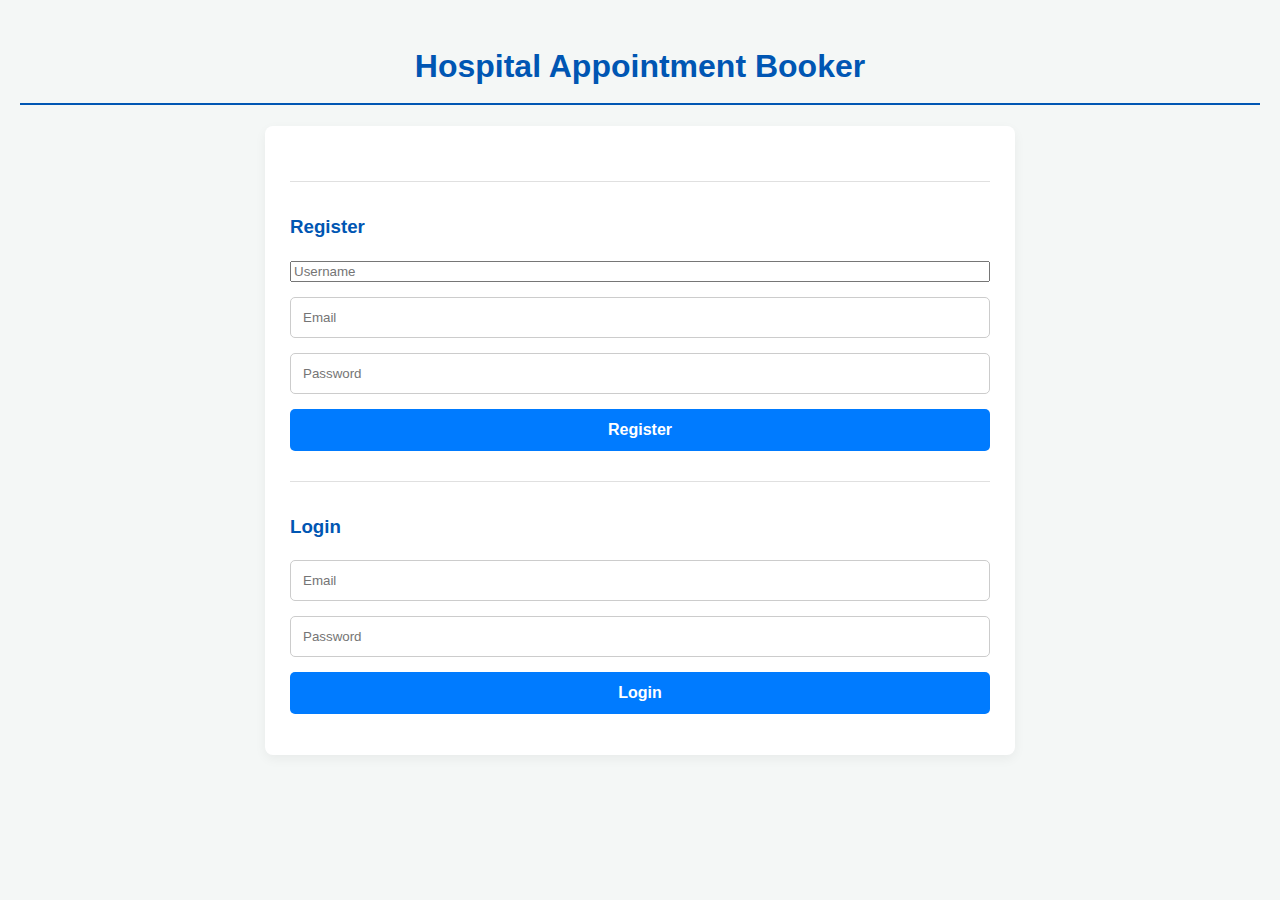
<file: index.html>
<!DOCTYPE html>
<html lang="en">
<head>
    <meta charset="UTF-8">
    <meta name="viewport" content="width=device-width, initial-scale=1.0">
    <title>Hospital Booking</title>
    <link rel="stylesheet" href="style.css">
    </head>
<body>

    <h1>Hospital Appointment Booker</h1>

    <div id="auth-section">
        <hr>
        <h3>Register</h3>
        <form id="register-form">
            <input type-="text" id="register-username" placeholder="Username" required>
            <input type="email" id="register-email" placeholder="Email" required>
            <input type="password" id="register-password" placeholder="Password" required>
            <button type="submit">Register</button>
        </form>
        <p id="register-message"></p>

        <hr>
        <h3>Login</h3>
        <form id="login-form">
            <input type="email" id="login-email" placeholder="Email" required>
            <input type="password" id="login-password" placeholder="Password" required>
            <button type="submit">Login</button>
        </form>
        <p id="login-message"></p>
    </div>

    <div id="main-section" style="display: none;">
        <hr>
        <h2>Welcome, <span id="welcome-username">User</span>! <button id="logout-button">Logout</button></h2>
        
        <h3>Doctors</h3>
        <div id="doctor-list">
            </div>

        <hr>
        <h3>Book an Appointment</h3>
        <form id="booking-form">
            <label for="doctor-select">Doctor:</label>
            <select id="doctor-select" required>
                </select>
            <br>
            <label for="appointment-time">Time:</label>
            <input type="datetime-local" id="booking-time" required>
            <br>
            <button type="submit">Book Now</button>
        </form>
        <p id="booking-message"></p>

        <hr>
        <h3>My Appointments</h3>
        <div id="appointment-list">
            </div>
    </div>

    <script src="app.js"></script> </body>
</html>
</file>
<file: style.css>
/* style.css */

body {
    font-family: -apple-system, BlinkMacSystemFont, "Segoe UI", Roboto, Helvetica, Arial, sans-serif;
    line-height: 1.6;
    background-color: #f4f7f6;
    color: #333;
    margin: 0;
    padding: 20px;
}

h1, h2, h3 {
    color: #0056b3; /* A professional blue */
}

h1 {
    text-align: center;
    border-bottom: 2px solid #0056b3;
    padding-bottom: 10px;
}

/* --- Containers --- */
#auth-section,
#main-section {
    max-width: 700px;
    margin: 20px auto;
    padding: 25px;
    background-color: #ffffff;
    border-radius: 8px;
    box-shadow: 0 4px 12px rgba(0, 0, 0, 0.05);
}

hr {
    border: 0;
    height: 1px;
    background-color: #e0e0e0;
    margin: 30px 0;
}

/* --- Forms --- */
form {
    display: flex;
    flex-direction: column;
    gap: 15px; /* Adds space between form elements */
}

input[type="text"],
input[type="email"],
input[type="password"],
input[type="datetime-local"],
select {
    width: 100%;
    padding: 12px;
    border: 1px solid #ccc;
    border-radius: 5px;
    box-sizing: border-box; /* Important for padding to work correctly */
}

label {
    font-weight: bold;
    margin-top: 5px;
}

button {
    background-color: #007bff;
    color: white;
    font-size: 16px;
    font-weight: bold;
    padding: 12px 20px;
    border: none;
    border-radius: 5px;
    cursor: pointer;
    transition: background-color 0.2s;
}

button:hover {
    background-color: #0056b3;
}

#logout-button {
    background-color: #dc3545; /* Red for logout */
    float: right;
    padding: 8px 15px;
    font-size: 14px;
}

#logout-button:hover {
    background-color: #c82333;
}

/* --- Messages --- */
#register-message,
#login-message,
#booking-message {
    text-align: center;
    font-weight: bold;
    margin-top: 10px;
}

/* --- Lists --- */
#doctor-list div {
    padding: 8px;
    border-bottom: 1px solid #eee;
}

#appointment-list ul {
    list-style-type: none;
    padding-left: 0;
}

#appointment-list li {
    background-color: #f9f9f9;
    padding: 12px;
    border: 1px solid #eee;
    border-radius: 5px;
    margin-bottom: 10px;
}

/* style.css (add at the end) */

.cancel-btn {
    background-color: #dc3545; /* Red */
    padding: 5px 10px;
    font-size: 12px;
    float: right;
}

.cancel-btn:hover {
    background-color: #c82333;
}

/* Fixes button alignment */
#appointment-list li {
    display: flex;
    justify-content: space-between;
    align-items: center;
}
</file>
